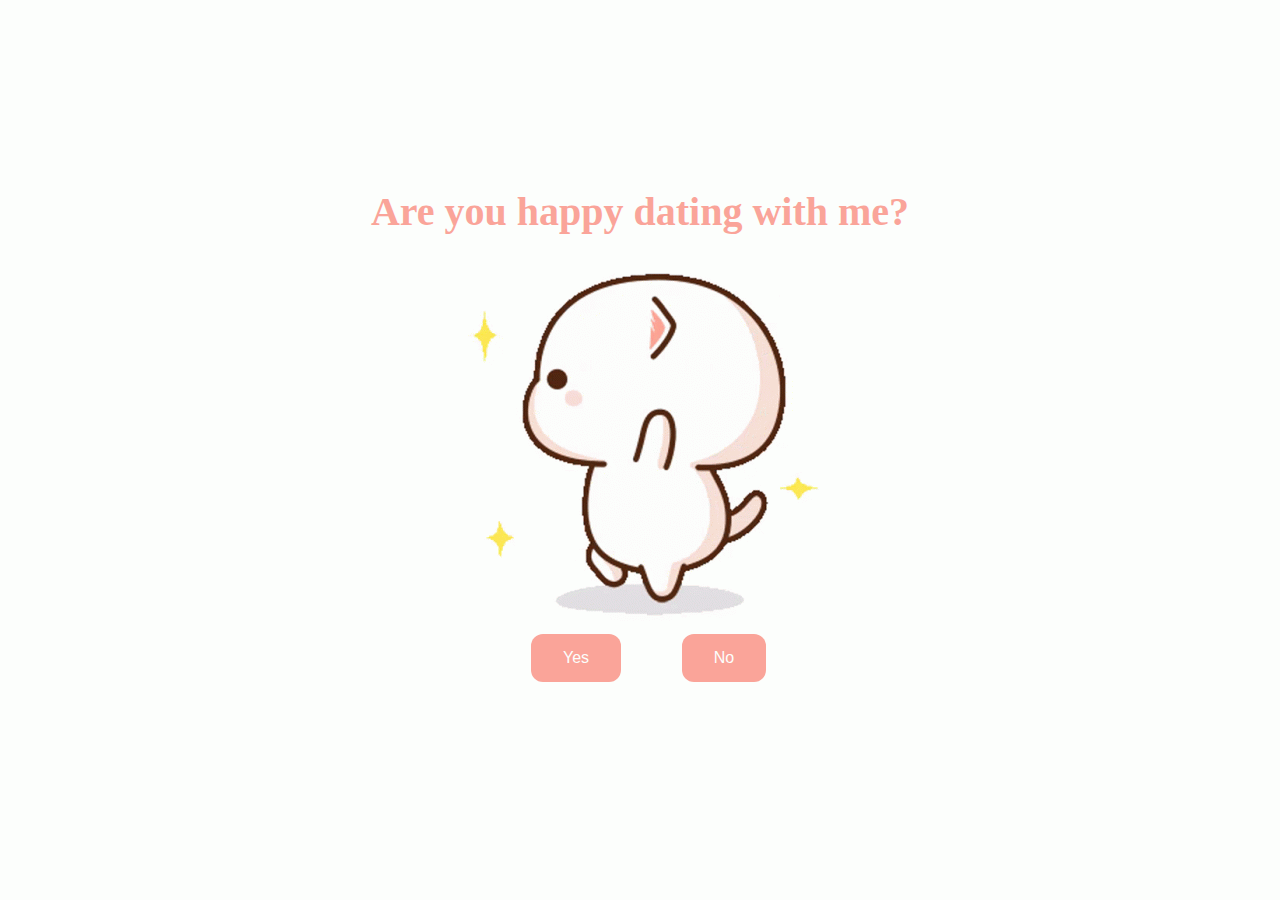
<file: index.html>
<!DOCTYPE html>
<html lang="en">
    <head>
        <link rel="stylesheet" href="./styles.css">
        
    </head> 
    <body>
        <div class="container">
            <div >
                <h1 class = "header_text">Are you happy dating with me?</h1>
            </div>
            <div class="gif_container">
                <img src="1.gif" alt="Gif 1" loop>
            </div>
            <div class = "buttons">
                <button class="btn" id = "yesButton" onclick="nextPage()">Yes</button>
                <button class="btn" id="noButton" onmouseover="moveButton()" onclick="moveButton()">No</button>
                <script>
                    function nextPage() {
                        window.location.href = "yes.html";
                    }
                    
                    function moveButton() {
                        var x = Math.random() * (window.innerWidth - document.getElementById('noButton').offsetWidth) - 85;
                        var y = Math.random() * (window.innerHeight - document.getElementById('noButton').offsetHeight) - 48;
                        document.getElementById('noButton').style.left = `${x}px`;
                        document.getElementById('noButton').style.top = `${y}px`;
                    }
                </script> 
            </div>
        </div>
       
    </body> 
</html>
</file>
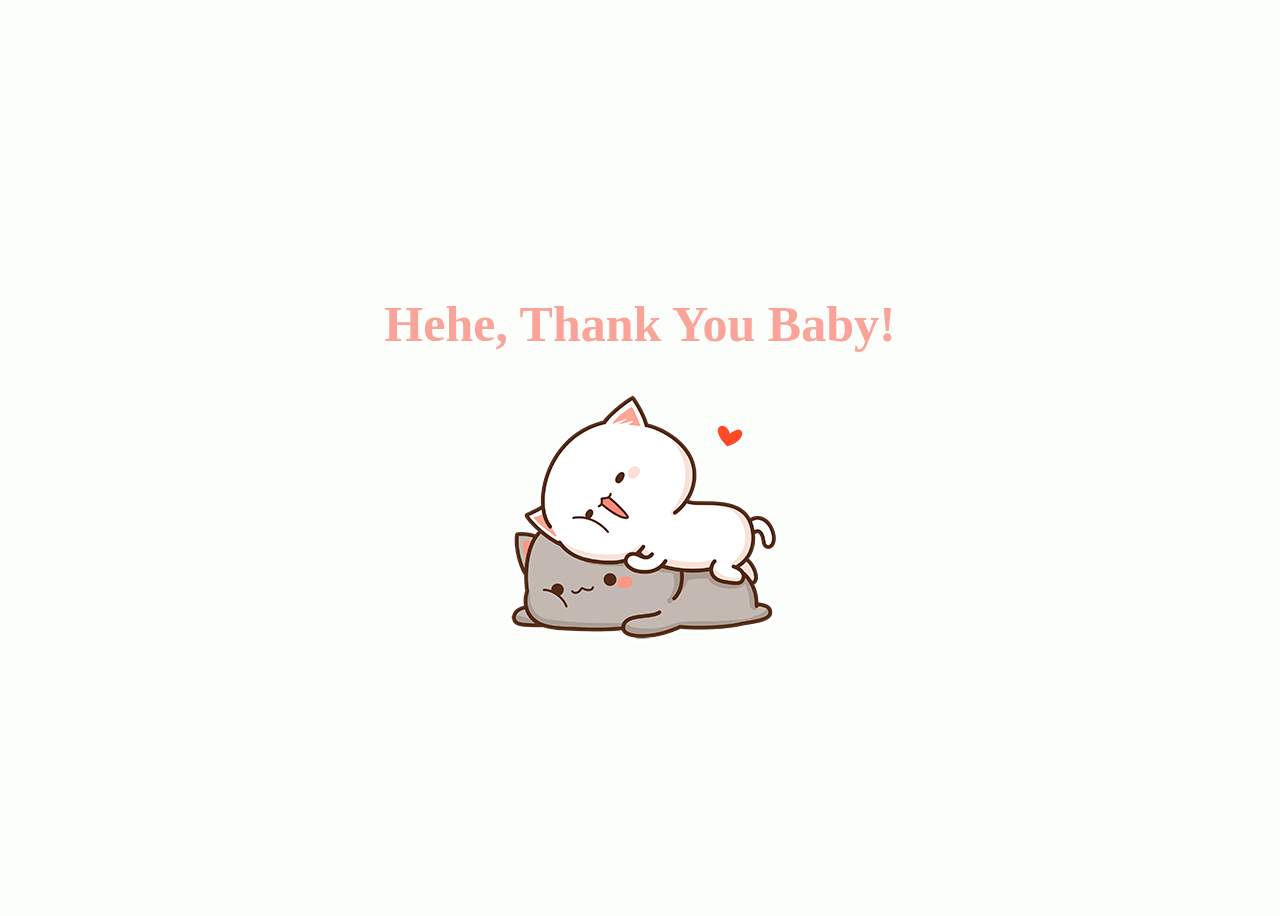
<file: yes.html>
<!DOCTYPE html>
<html lang="en">
    <head>
        <link rel="stylesheet" href="./yes_style.css">
        
    </head> 
    <body>
        <div class="container">
            <div >
                <h1 class = "header_text">Hehe, Thank You Baby!</h1>
            </div>
            <div class="gif_container">
                <img src="2.gif" alt="Gif 2">
            </div>
        </div>
       
    </body> 
</html>
</file>
<file: styles.css>
body {
    display: flex;
    justify-content: center;
    align-items: center;
    height: 90vh;
    background-color: #FCFEFC;
}

#noButton {
    position: absolute;
    margin-left: 150px;
    transition: 0.5s;
}

#yesButton {
    position: absolute;
    margin-right: 150px;
}

.header_text {
    font-family: 'Nunito';
    font-size: 40px;
    font-weight: bold;
    color: #FAA499;
    text-align: center;
    margin-top: 20px;
    margin-bottom: 0px;
}

.buttons {
    display: flex;
    flex-direction: row;
    justify-content: center;
    align-items: center;
    margin-top: 20px;
    margin-left: 20px;
}

.btn {
    background-color: #FAA499;
    color: #FCFEFC;
    padding: 15px 32px;
    text-align: center;
    display: inline-block;
    font-size: 16px;
    margin: 4px 2px;
    cursor: pointer;
    border: none;
    border-radius: 12px;
    transition: background-color 0.3s;
}

.btn:hover {
    background-color: #F8C9C2;
}

.gif_container {
    display: flex;
    justify-content: center;
    align-items: center;
}


@media only screen and (max-width: 320px) and (max-height: 568px) {
    body {
        height: 100vh;
    }

    .header_text {
        font-size: 20px;
    }

    img {
        height: 60vh;
    }

    .btn {
        padding: 10px 18px;
        font-size: 12px;
    }
}

@media only screen and (max-width: 414px) and (max-height: 736px) {
    body {
        height: 90vh;
    }

    .header_text {
        font-size: 28px;
    }

    img {
        height: 60vh;
    }

    .btn {
        padding: 15px 25px;
        font-size: 14px;
    }
}
</file>
<file: yes_style.css>
body {
    display: flex;
    justify-content: center;
    align-items: center;
    height: 100vh;
    background-color: #FCFEFC;
}

.header_text {
    font-family: 'Nunito';
    font-size: 50px;
    font-weight: bold;
    color:  #FAA499;
    text-align: center;
    margin-top: 20px;
    margin-bottom: 0px;
}

.gif_container {
    display: flex;
    justify-content: center;
    align-items: center;
}
</file>
